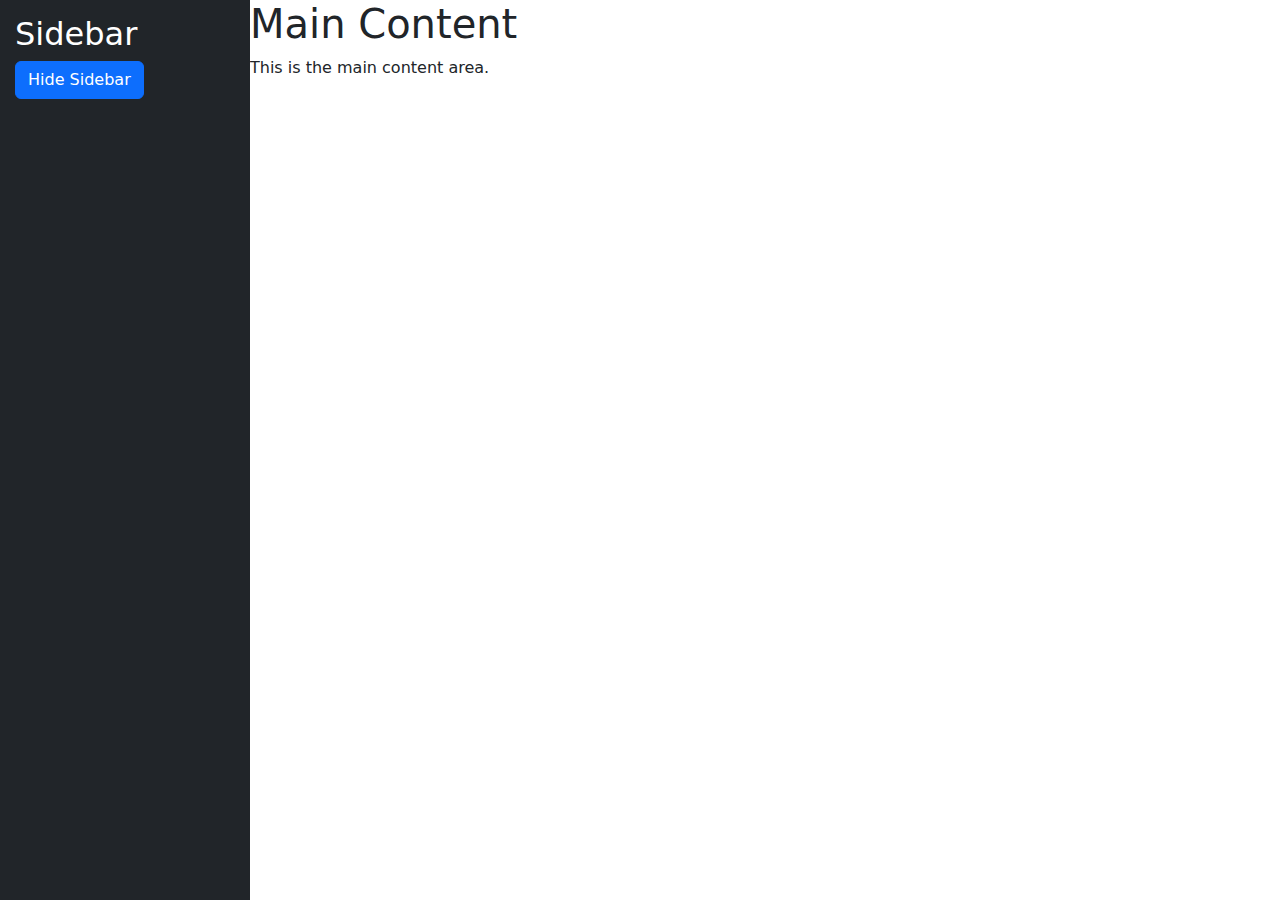
<file: sandbox2.html>
<!DOCTYPE html>
<html lang="en">
<head>
    <meta charset="UTF-8">
    <meta name="viewport" content="width=device-width, initial-scale=1.0">
    <title>Bootstrap 5 Sidebar</title>
    <link href="https://stackpath.bootstrapcdn.com/bootstrap/5.1.3/css/bootstrap.min.css" rel="stylesheet">
    <style>
        #sidebar {
            width: 250px;
            position: fixed;
            top: 0;
            left: 0;
            height: 100%;
            background: #343a40;
            padding: 15px;
            transition: all 0.3s;
        }

            #sidebar.hidden {
                left: -250px;
            }
    </style>
</head>
<body>
    <div id="sidebar" class="bg-dark text-white">
        <h2>Sidebar</h2>
        <button id="hideSidebarBtn" class="btn btn-primary">Hide Sidebar</button>
    </div>
    <div class="content" style="margin-left: 250px;">
        <h1>Main Content</h1>
        <p>This is the main content area.</p>
    </div>

    <script>
        document.getElementById('hideSidebarBtn').addEventListener('click', function () {
            document.getElementById('sidebar').classList.toggle('hidden');
        });
    </script>
</body>
</html>
</file>
